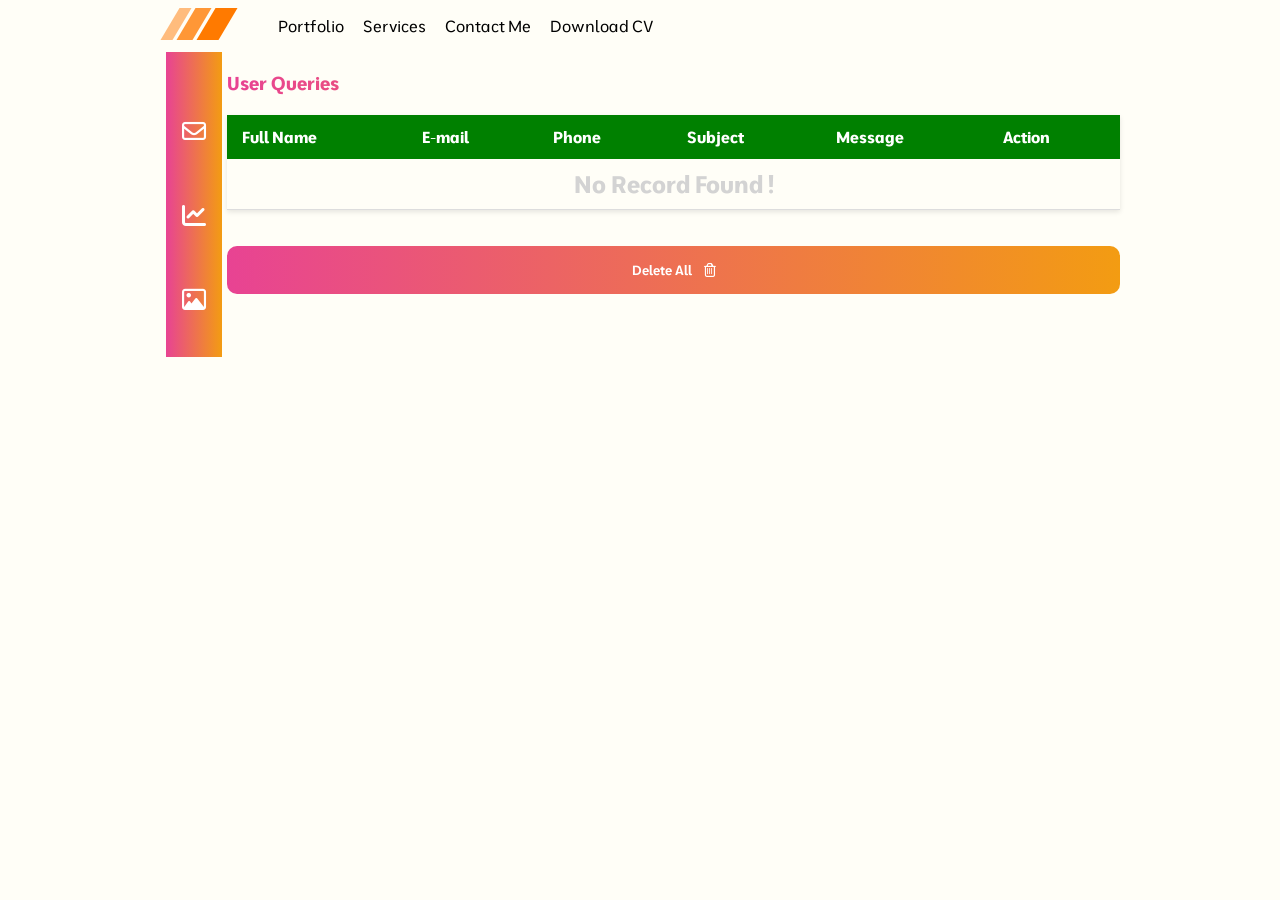
<file: admin/dashboard.html>
<!DOCTYPE html>
<html lang="en">
<head>
    <meta charset="UTF-8">
    <meta name="viewport" content="width=device-width, initial-scale=1.0">
    <title>My Portfolio</title>
    <!-- google font -->
    <link rel="preconnect" href="https://fonts.googleapis.com">
    <link rel="preconnect" href="https://fonts.gstatic.com" crossorigin>
    <link href="https://fonts.googleapis.com/css2?family=Inter:ital,opsz,wght@0,14..32,100..900;1,14..32,100..900&display=swap" rel="stylesheet">
    <link rel="stylesheet" href="../assets/css/style.css">
    <!-- Link SwiperJS CSS -->
    <link
    rel="stylesheet"
    href="https://cdn.jsdelivr.net/npm/swiper@11/swiper-bundle.min.css"
  />
    <!-- font-awesome cdn -->
    <link rel="stylesheet" href="https://cdnjs.cloudflare.com/ajax/libs/font-awesome/6.6.0/css/all.min.css" />

</head>
<body onload="displayRecords()">
    <div class="spinner" id="spinner" style="display: flex;justify-content: center; align-items: center; flex-direction: column; width: 100%; height: 100vh;">
        <img src="../assets/images/spinner.svg" width="300" height="300" alt="">
        <div class=""><img src="../assets/images/loading.svg" width="100" height="100" alt=""></div>
    </div>
    <div class="content not-active" id="content">
        <!-- Navbar -->
        <div class="navbar">
            <div class="logo-holder">
                <a href="/index.html">
                <img src="../assets/images/logo.svg" class="logo" alt="">
                </a>
                <div class="mobile-menu">
                    <i class="fa-solid fa-pause fa-rotate-90"></i>
                </div>
            </div>
            <ul class="nav-menu not-active" id="nav-menu">
                <li class="nav-link"><a href="#projects">Portfolio</a></li>
                <li class="nav-link"><a href="#service">Services</a></li>
                <li class="nav-link"><a href="#contact-me">Contact Me</a></li>
                <li class="nav-link"><a href="./assets/Doc/my_resume.pdf" download="my_resume.pdf">Download CV</a></li>
            </ul>
        </div>
        <div class="container">
            <div class="dashboard-grid-layout">
                <div class="side-nav">
                    <h4></h4>
                    <ul style="list-style-type: none;margin:0px;padding: 0px;">
                        <li style="padding: 2rem 0rem;"><i class="fa-regular fa-envelope fa-xl"></i></li>
                        <li style="padding: 2rem 0rem;"><i class="fa-solid fa-chart-line fa-xl"></i></li>
                        <li style="padding: 2rem 0rem;"><i class="fa-regular fa-image fa-xl"></i></li>
                    </ul>
                </div>
                <div class="table-holder">
                    <h3 class="text-gradient">User Queries</h3>
                    <table class="table">
                        <thead>
                            <th>Full Name</th>
                            <th>E-mail</th>
                            <th>Phone</th>
                            <th>Subject</th>
                            <th>Message</th>
                            <th>Action</th>
                        </thead>
                        <tbody id="table-body">
                           
                        </tbody>
                    </table>
                    <button type="submit" onclick="deleteCookie('userRecords')" con>
                        Delete All &nbsp;&nbsp;&nbsp;<i class="fa-regular fa-trash-can"></i>
                    </button>
                </div>
            </div>
            <div class="message-holder" id="message-holder">
            </div>
        </div>
    </div>
    <!-- Link SwiperJS JavaScript -->
    <script src="https://cdn.jsdelivr.net/npm/swiper@11/swiper-bundle.min.js"></script>
    <!-- custom Link Script -->
     <script src="../assets/js/script.js"></script>
</body>
</html>
</file>
<file: assets/css/style.css>
@import url("https://fonts.googleapis.com/css2?family=Moderustic:wght@300..800&family=Roboto:ital,wght@0,100;0,300;0,400;0,500;0,700;0,900;1,100;1,300;1,400;1,500;1,700;1,900&display=swap");
* {
  font-family: "Moderustic", sans-serif;
  font-optical-sizing: auto;
  font-style: normal;
}

.gradient-text {
  background: linear-gradient(90deg, #e84393, #f39c12);
  -webkit-background-clip: text;
  -webkit-text-fill-color: transparent;
}

@keyframes fadeAnimation {
  from {
    transform: translateY(100px);
    filter: opacity(0);
  }
  to {
    transform: translateY(0px);
    filter: opacity(1);
  }
}
.fade-animation {
  animation: fadeAnimation 1s linear 1;
}

body {
  background-color: #fffef7;
  margin: 0px;
  padding: 0px;
}

html {
  scroll-behavior: smooth;
}

.container {
  position: relative;
}

.space {
  letter-spacing: 4px;
}

.not-active {
  display: none;
}

.nav-menu .nav-link:hover {
  background: linear-gradient(90deg, #e84393, #f39c12);
  -webkit-background-clip: text;
  -webkit-text-fill-color: transparent;
}

@media (max-width: 480px) {
  .container {
    margin: 0rem 0.5rem;
  }
  .navbar {
    margin: 0px;
    padding: 0px;
    border-bottom: 1px solid rgb(104, 104, 104);
  }
  .logo-holder .logo {
    margin: 10px;
  }
  .logo-holder {
    position: relative;
  }
  .logo-holder .mobile-menu {
    position: absolute;
    top: 30%;
    right: 5%;
  }
  .nav-menu {
    position: absolute;
    top: 7%;
    left: 3%;
    right: 3%;
    border: 1px solid lightgray;
    margin: 0px;
    padding: 10px 0px;
    background-color: white;
    z-index: 100;
    border-radius: 5px;
    box-shadow: 0 0 16px lightgray;
    transition: display 1s ease-in-out;
  }
  .nav-menu li {
    padding: 8px 20px;
  }
}
@media (min-width: 481px) and (max-width: 1024px) {
  .container {
    margin: 0rem 1rem;
  }
  .navbar {
    margin: 0px;
    padding: 0px;
    border-bottom: 1px solid rgb(104, 104, 104);
  }
  .logo-holder .logo {
    margin: 10px;
  }
  .logo-holder {
    position: relative;
  }
  .logo-holder .mobile-menu {
    position: absolute;
    top: 30%;
    right: 5%;
  }
}
@media (min-width: 1025px) {
  .container {
    margin: 0rem 10rem;
  }
  .navbar {
    display: flex;
    flex-direction: row;
    margin: 0rem 10rem;
    align-items: center;
  }
  .navbar .nav-menu {
    display: inline;
  }
  .navbar .nav-menu .nav-link {
    display: inline;
    padding: 0px;
    margin-right: 1rem;
  }
  .navbar .nav-menu .nav-link a {
    color: inherit;
  }
  .navbar .mobile-menu {
    display: none;
  }
}
a {
  text-decoration: none;
  color: inherit;
}

.navbar .nav-menu {
  list-style-type: none;
}

.navbar .button-holder {
  vertical-align: middle;
  margin: auto 0px;
}

.landing-page {
  margin-top: 9rem;
  margin-bottom: 2rem;
}

.landing-page .heading {
  padding: 0rem 1rem;
}

.landing-page .heading .title {
  padding: 0px;
  margin: 0px;
  letter-spacing: 3px;
}

.landing-page .heading .text {
  padding: 0px;
  margin: 0px;
}

.auto-grid {
  display: grid;
  gap: 1rem;
  grid-template-columns: repeat(auto-fit, minmax(min(20rem, 100%), 1fr));
}

.auto-grid .grid-content {
  padding: 1rem;
}

.bio-content .bio-info {
  margin-bottom: 5rem;
}

.bio-content .find-me .title {
  background: linear-gradient(90deg, #e84393, #f39c12);
  -webkit-background-clip: text;
  -webkit-text-fill-color: transparent;
  font-weight: bold;
  padding: 0px;
  margin-bottom: 1rem;
}

.bio-content .find-me a {
  padding: 10px 15px;
  border-radius: 5px;
  margin-right: 3px;
  color: white;
  background-image: linear-gradient(90deg, #e84393, #f39c12);
}

.bio-content .statistics {
  margin: 5rem 0rem;
  display: flex;
  flex-direction: row;
  gap: 15px;
}

.statistics .box {
  padding: 1rem;
  flex-basis: 10rem;
  flex-shrink: 1;
  flex-grow: 1;
  border: 1px solid #fcac61;
  border-radius: 5px;
}

.statistics .middle-box {
  border: 2px solid #f39c12;
}

.statistics .box .title {
  font-weight: bold;
  padding: 0px;
  margin: 0px;
}

.grid-content .image-content {
  display: flex;
  justify-content: center;
  align-items: center;
  overflow: hidden;
}

.grid-content .image-content img {
  width: 100%;
  height: 500px;
  -o-object-fit: cover;
  object-fit: cover;
  border-radius: 5%;
  place-content: center;
  filter: drop-shadow(0 0 5px black);
}

hr {
  border: 1px solid #fce4be;
}

.service-page .heading {
  position: r;
}

.heading .pre-heading {
  font-weight: bold;
  margin: 0px;
  background: linear-gradient(90deg, #e84393, #f39c12);
  -webkit-background-clip: text;
  -webkit-text-fill-color: transparent;
}

.heading .title {
  padding: 0px;
  margin: 0px;
  font-size: 3em;
  font-weight: 900;
  letter-spacing: 1.5px;
}

.service-page {
  overflow: hidden;
  margin: 2rem 0rem;
}

.card {
  background-color: #ffffff;
  padding: 1rem 1.5rem;
  border-radius: 5px;
  margin: 0.5rem 1rem;
  border-radius: 5px;
  box-shadow: 0 0 10px rgba(0, 0, 0, 0.05);
  border: 1px solid #ffffff;
}

.card .icon-design {
  background: linear-gradient(90deg, #e84393, #f39c12);
  -webkit-background-clip: text;
  -webkit-text-fill-color: transparent;
  font-size: 20px;
}

.card .title {
  font-size: 24px;
  font-weight: 500;
}

.resume-page {
  text-align: center;
  margin: 5rem 0rem;
}

.project-grid {
  display: grid;
  gap: 1rem;
  place-items: center;
  margin: 4rem 0rem;
  grid-template-columns: repeat(auto-fit, minmax(min(20rem, 100%), 1fr));
}

.project-holder {
  overflow: hidden;
  border: 1px solid #fcac61;
  width: 23rem;
  height: 15rem;
  border-radius: 5px;
  box-shadow: 0 0 16px lightgray;
}

.project-holder img {
  -o-object-fit: cover;
  object-fit: cover;
  width: 100%;
  height: 100%;
}

.projects {
  position: relative;
  border-radius: 5px;
}

.projects .project-details {
  position: absolute;
  color: white;
  top: 0;
  left: 0;
  right: 0;
  bottom: 0;
  background-color: rgba(0, 0, 0, 0.7);
  padding: 5rem;
  border-radius: 5px;
}

.projects .project-details .company {
  padding: 0px;
  margin: 0px;
  text-transform: capitalize;
  font-size: 20px;
}

.projects .project-details .title {
  text-transform: capitalize;
  padding: 0px;
  margin: 0px;
}

.projects .project-details .btn-link {
  margin: 0px 1px;
  border: 1px solid gray;
  padding: 3px 5px;
  border-radius: 5px;
  transition: border-color 0.3s ease;
}

.projects .project-details .btn-link:hover {
  border-color: #fb1378;
}

.btn-xl {
  background-color: white;
  box-shadow: 0 0 16px lightgray;
  color: black;
  font-weight: 600px;
  padding: 1rem 1.5rem;
  border: none;
  font-size: 18px;
  border-radius: 8px;
  text-transform: capitalize;
}

.btn-xl:hover i {
  padding-left: 8px;
  transition: all 0.5s ease;
}

.education .education-content {
  background: linear-gradient(90deg, #e84393, #f39c12);
  -webkit-background-clip: text;
  -webkit-text-fill-color: transparent;
  padding: 10px;
  text-align: start;
  width: -moz-fit-content;
  width: fit-content;
  margin-top: 4rem;
  font-weight: bold;
  font-size: 20px;
  text-transform: uppercase;
}

.testimonial {
  margin: 5rem 0rem;
}

.swiper {
  width: 100%;
  height: 16rem;
  background-color: #ffffff;
  box-shadow: 0 0 10px rgba(0, 0, 0, 0.05);
}

.two-cols-grid {
  display: grid;
  grid-template-columns: repeat(auto-fit, minmax(min(35rem, 100%), 1fr));
  margin-top: 4rem;
}

.two-cols-grid .content {
  margin-top: 3rem;
  margin-bottom: 2rem;
  padding: 0rem 2rem;
}

.two-cols-grid .content .title {
  text-transform: capitalize;
  padding-top: 0px;
  margin-top: 0px;
}

.two-cols-grid .content .text {
  padding-top: 1rem;
}

.two-cols-grid .swiper-content {
  margin: 0rem 1rem;
  padding: 0px;
}

.testimonial-card {
  padding: 1rem;
}

.flex-container {
  display: flex;
  flex-direction: row;
  gap: 10px;
}

.flex-container .image {
  flex-shrink: 0;
  flex-basis: 100px;
}

.flex-container .details {
  flex-basis: 100px;
  flex-grow: 1;
  flex-shrink: 1;
  margin: 0px;
}

.flex-container .image img {
  width: 70%;
  height: 70px;
  -o-object-fit: cover;
  object-fit: cover;
  border-radius: 50%;
  border: 2px solid #0d6efd;
}

.flex-container .details .name {
  margin: 0px;
  padding: 0px;
  font-size: 18px;
  font-weight: 600;
  background: linear-gradient(90deg, #e84393, #f39c12);
  -webkit-background-clip: text;
  -webkit-text-fill-color: transparent;
  text-transform: capitalize;
}

.flex-container .details .designation {
  padding: 0px;
  margin: 2px 0px;
  color: gray;
  font-weight: 600;
  font-size: 14px;
}

.flex-container .details .rate {
  color: orange;
  font-size: 12px;
}

.card-content .user-text p {
  font-style: italic;
  padding: 0rem 2rem;
}

.cart {
  background-color: #ffffff;
  width: -moz-fit-content;
  width: fit-content;
  padding: 1rem;
  margin: 0.5rem 1rem;
  border-radius: 5px;
  box-shadow: 0 0 10px rgba(0, 0, 0, 0.05);
  border: 1px solid #ffffff;
}

.cart .heading .achieved {
  font-size: 20px;
  margin: 0px;
  letter-spacing: 1px;
}

.information .list-holder {
  list-style-type: none;
  display: inline;
}

.information .list-holder .list-item {
  padding: 1rem;
}

.list-holder .list-item .icon {
  background: linear-gradient(90deg, #e84393, #f39c12);
  -webkit-background-clip: text;
  -webkit-text-fill-color: transparent;
}

.list-holder .list-item .title {
  display: block;
  font-size: 16px;
  font-weight: 600;
  letter-spacing: 2px;
  text-transform: uppercase;
}

.list-holder .list-item .sub-title {
  padding-left: 2rem;
}

.form-input {
  display: block;
  width: 100%;
  height: 40px;
  margin: 10px 0px;
  border-radius: 8px;
  outline: none;
  border: 1px solid orange;
  transition: border 0.3s ease;
  padding-left: 5px;
}

.form-input:focus,
textarea:focus {
  outline: 2px solid rgb(252, 159, 21);
}

textarea {
  display: block;
  width: 100%;
  border: 1px solid orange;
  border-radius: 8px;
  transition: border 0.3s ease;
  margin: auto;
  padding-top: 10px;
  padding-left: 5px;
}

button[type="submit"] {
  padding: 1rem 2rem;
  border-radius: 10px;
  width: 100%;
  border: none;
  font-weight: 600;
  margin: 1rem auto;
  background-image: linear-gradient(90deg, #e84393, #f39c12);
  color: white;
}

.contact-page {
  margin: 4rem 0rem;
}
.contact-page .heading {
  text-align: center;
  margin: 3rem 0rem;
}

.form-holder {
  overflow: hidden;
}

.form-holder .contact-form {
  margin: 1rem;
}

.footer {
  font-size: 12px;
  margin-top: 2rem;
  background-color: rgb(241, 241, 241);
  padding: 10px;
  width: 100%;
}

.footer .heading {
  text-align: center;
  margin-top: 1rem;
  margin-bottom: 1rem;
}

.footer .media-chanels {
  text-align: center;
}

.footer .media-chanels a {
  padding: 5px 10px;
  border-radius: 5px;
  margin-right: 3px;
  background-image: linear-gradient(90deg, #e84393, #f39c12);
  color: white;
}

.footer .media-chanels a:hover {
  color: #e84393;
  transition: color 0.3s ease;
}

.text-gradient {
  background: linear-gradient(90deg, #e84393, #f39c12);
  -webkit-background-clip: text;
  -webkit-text-fill-color: transparent;
  font-weight: bold;
}

.navigaiton {
  position: fixed;
  top: 90%;
  right: 5%;
  font-size: 30px;
  color: white;
}
.navigaiton a i {
  filter: drop-shadow(0 0 32px rgb(114, 113, 110));
  padding: 10px;
  border: 1px solid rgb(255, 255, 255);
  background-image: linear-gradient(90deg, #e84393, #f39c12);
  border-radius: 50%;
  z-index: 100;
}

.dashboard-grid-layout {
  display: flex;
  flex-direction: row;
}

.side-nav {
  flex-basis: 1%;
  padding: 1rem;
  color: white;
  margin: 0rem auto;
  background-image: linear-gradient(90deg, #e84393, #f39c12);
}

.table-holder {
  flex-basis: 93%;
}

.table {
  width: 100%;
  border-collapse: collapse;
  margin: 20px 0;
  box-shadow: 0 2px 5px rgba(0, 0, 0, 0.1);
}
.table th {
  background-color: green;
  color: white;
  padding: 12px 15px;
  text-align: left;
  font-weight: bold;
}
.table td {
  padding: 10px 15px;
  text-align: left;
  border-bottom: 1px solid #ddd;
}
.table tr:nth-child(even) {
  background-color: #f9f9f9;
}
.table tr:hover {
  background-color: #f1f1f1;
}
@media (max-width: 500px) {
  .table th,
  .table td {
    font-size: 12px;
    padding: 8px 10px;
    margin: 0px;
  }
}
.table .message-cell {
  max-width: 200px; /* Define the maximum width of the message column */
  overflow: hidden; /* Hide any overflow text */
  text-overflow: ellipsis; /* Add the ellipsis (...) */
  white-space: nowrap; /* Prevent text from wrapping */
}

.message-holder {
  margin: 2rem 0rem;
}
.message-holder .inner-div {
  padding: 2rem;
  border: 1px solid lightgray;
  border-radius: 4px;
  box-shadow: 0 2px 5px rgba(0, 0, 0, 0.1);
}
.message-holder .action-panel {
  border-top: 1px solid lightgray;
  padding: 5px 15px;
} /*# sourceMappingURL=style.css.map */
</file>
